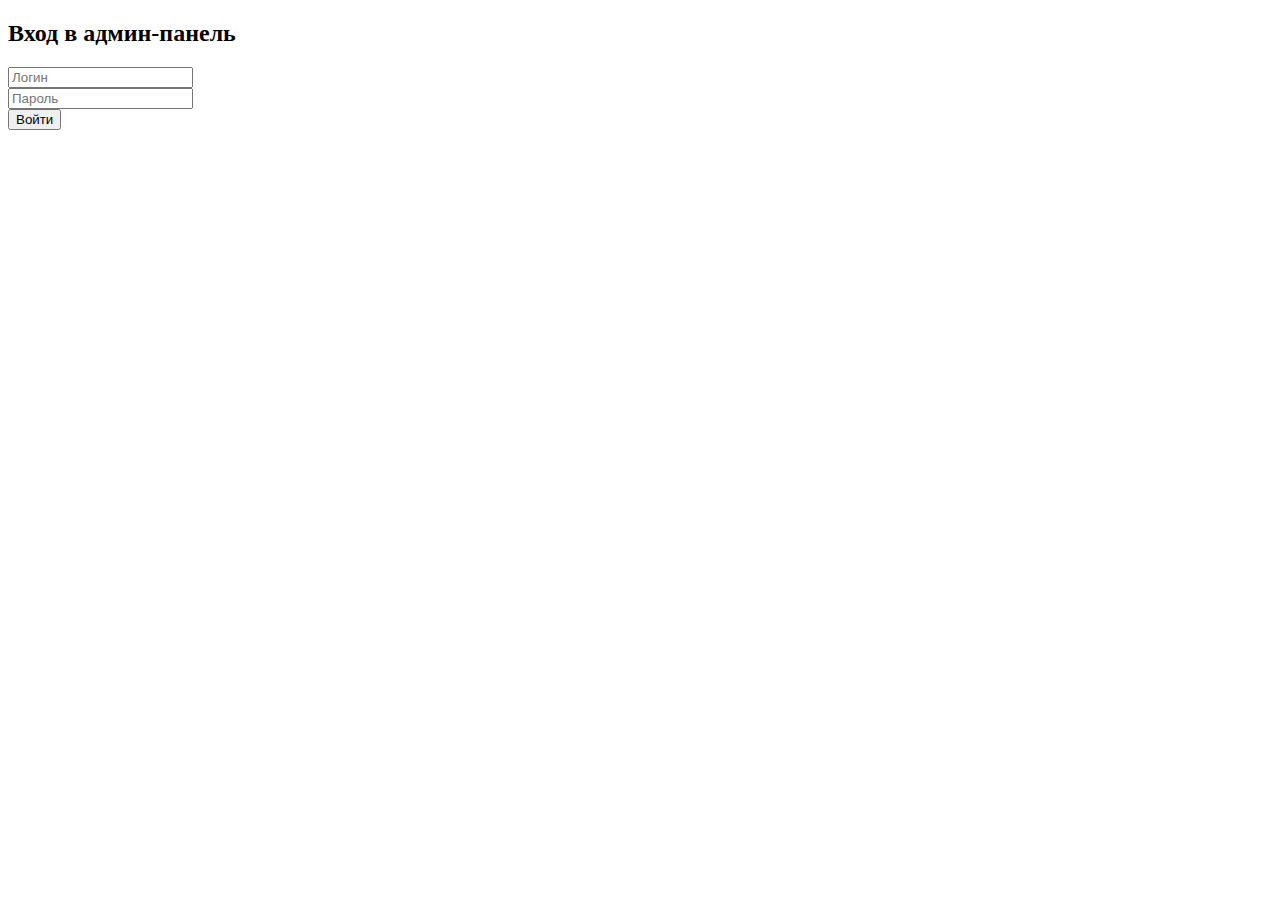
<file: admin/login.html>
<!DOCTYPE html>
<html lang="ru">
<head>
  <meta charset="UTF-8">
  <title>Вход администратора</title>
</head>
<body>
  <h2>Вход в админ-панель</h2>
  <form action="auth.php" method="POST">
    <input type="text" name="login" placeholder="Логин" required><br>
    <input type="password" name="password" placeholder="Пароль" required><br>
    <button type="submit">Войти</button>
  </form>
</body>
</html>
</file>
